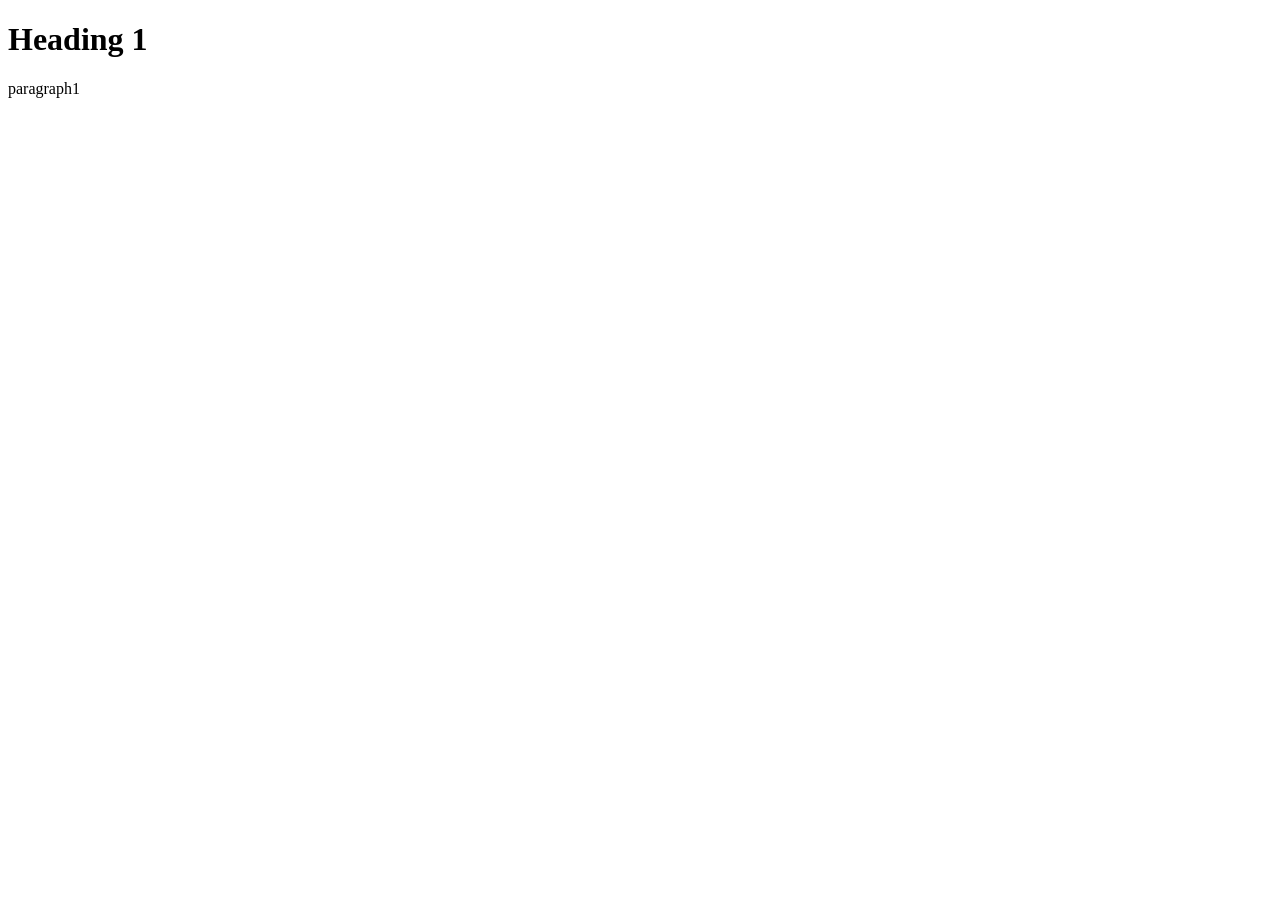
<file: index.html>
<!DOCTYPE html>
<html lang="en">
<head>
    <meta charset="UTF-8">
    <meta name="viewport" content="width=device-width, initial-scale=1.0">
    <title>GitHub</title>
</head>
<body>
    <h1>Heading 1</h1>
    <p>paragraph1</p>
</body>
</html>
</file>
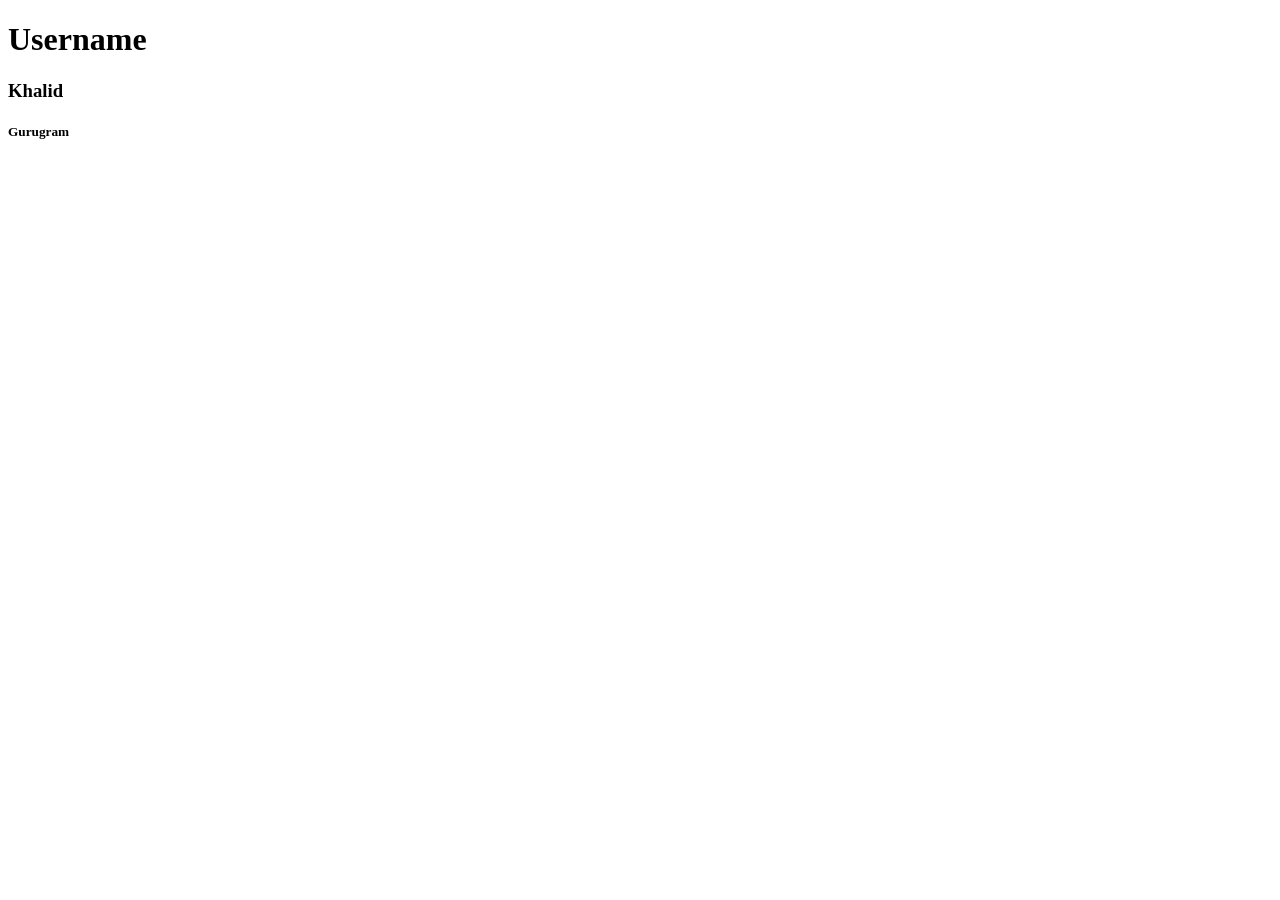
<file: app.html>
<!DOCTYPE html>
<html lang="en">
<head>
    <meta charset="UTF-8">
    <meta name="viewport" content="width=device-width, initial-scale=1.0">
    <title> Username</title>
</head>
<body>
    <h1>Username</h1>
    <h3>Khalid</h3>
    <h5>Gurugram</h5>
</body>
</html>
</file>
